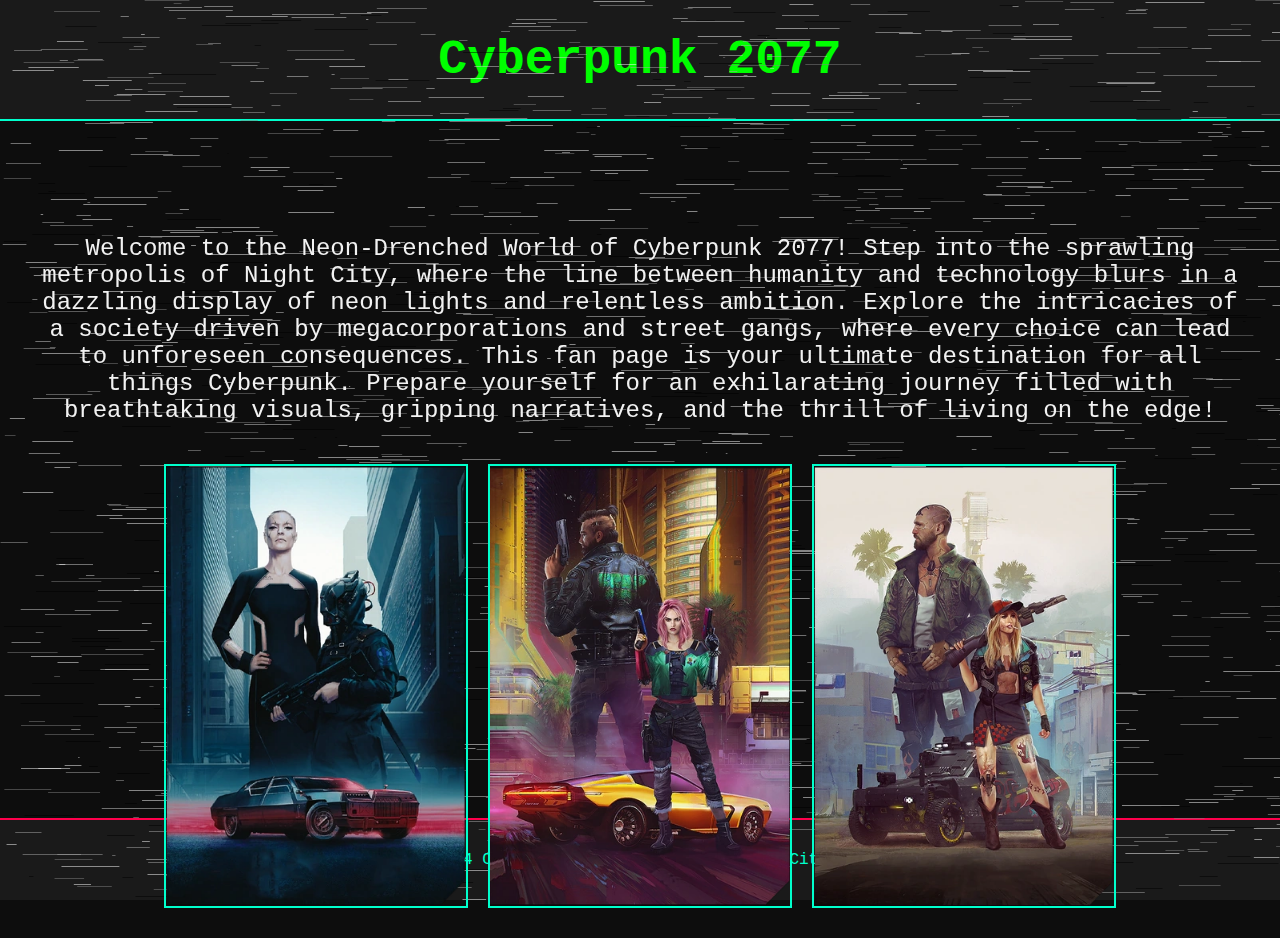
<file: Cyberpunk_fanpage_A/index.html>
<!DOCTYPE html>
<html lang="en">
<head>
    <meta charset="UTF-8">
    <meta name="viewport" content="width=device-width, initial-scale=0.5">
    <title>Cyberpunk 2077 Fan Page</title>
    <link rel="stylesheet" href="styles.css">
</head>
<body>

    <header>
        <h1>Cyberpunk 2077</h1>
    </header>

    <main>
        <section class="intro">
            <p>
               Welcome to the Neon-Drenched World of Cyberpunk 2077! Step into the sprawling metropolis of Night City, where the line between humanity and technology blurs in a dazzling display of neon lights and relentless ambition. Explore the intricacies of a society driven by megacorporations and street gangs, where every choice can lead to unforeseen consequences. This fan page is your ultimate destination for all things Cyberpunk. Prepare yourself for an exhilarating journey filled with breathtaking visuals, gripping narratives, and the thrill of living on the edge!
            </p>
        </section>

        <section class="gallery">
            <img src="Corpo.jpg" alt="Corpo">
            <img src="Street_kid.jpg" alt="Street_kid">
            <img src="Nomad.jpg" alt="Nomad">
        </section>

    </main>

    <footer>
        <p>© 2024 Cyberpunk 2077 Fan Page - Night City Awaits</p>
    </footer>

    <!-- Cyberpunk 2077 Glitch Effect Background -->
    <canvas id="glitch-canvas"></canvas>

    <script src="glitch-effect.js"></script>
</body>
</html>
</file>
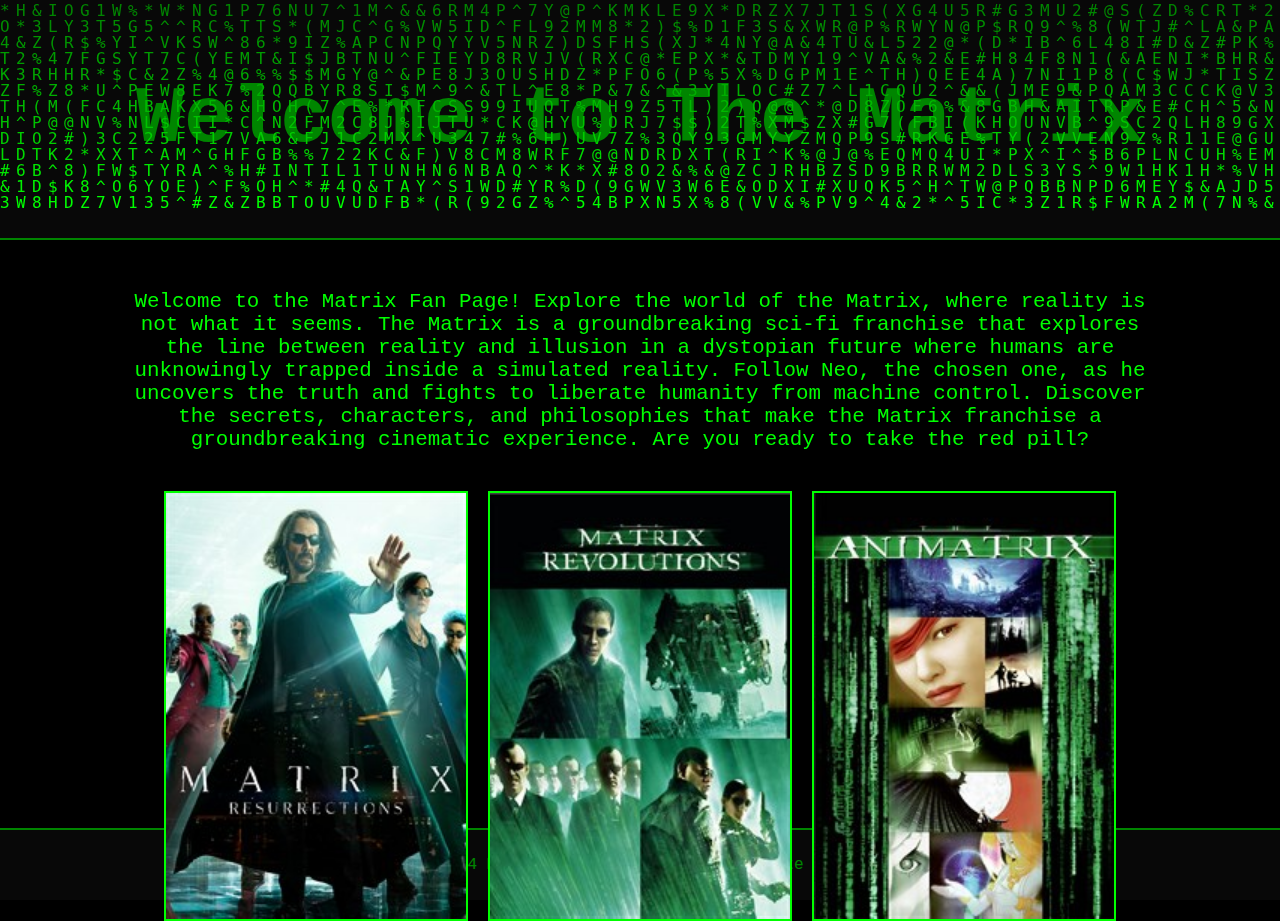
<file: Matrix_FanpageB/index.html>
<!DOCTYPE html>
<html lang="en">
<head>
    <meta charset="UTF-8">
    <meta name="viewport" content="width=device-width, initial-scale=1.0">
    <title>The Matrix Fan Page</title>
    <link rel="stylesheet" href="styles.css">
</head>
<body>

    <header>
        <h1>Welcome to The Matrix</h1>
    </header>

    <main>
        <section class="intro">
            <p>
                Welcome to the Matrix Fan Page! Explore the world of the Matrix, where reality is not what it seems. The Matrix is a groundbreaking sci-fi franchise that explores the line between reality and illusion in a dystopian future where humans are unknowingly trapped inside a simulated reality. Follow Neo, the chosen one, as he uncovers the truth and fights to liberate humanity from machine control. Discover the secrets, characters, and philosophies that make the Matrix franchise a groundbreaking cinematic experience. Are you ready to take the red pill?

            </p>
        </section>

        <section class="gallery">
            <img src="Resurrections.jpg" alt="The Matrix Image 1">
            <img src="Revolutions.jpg" alt="The Matrix Image 2">
            <img src="Animatrix.jpg" alt="The Matrix Image 3">
        </section>


    </main>


    <footer>
        <p>© 2024 Matrix Fan Club. Follow the white rabbit.</p>
    </footer>

    <!-- Matrix Code Rain Effect -->
    <canvas id="matrix"></canvas>

    <script src="matrix-code.js"></script>
</body>
</html>
</file>
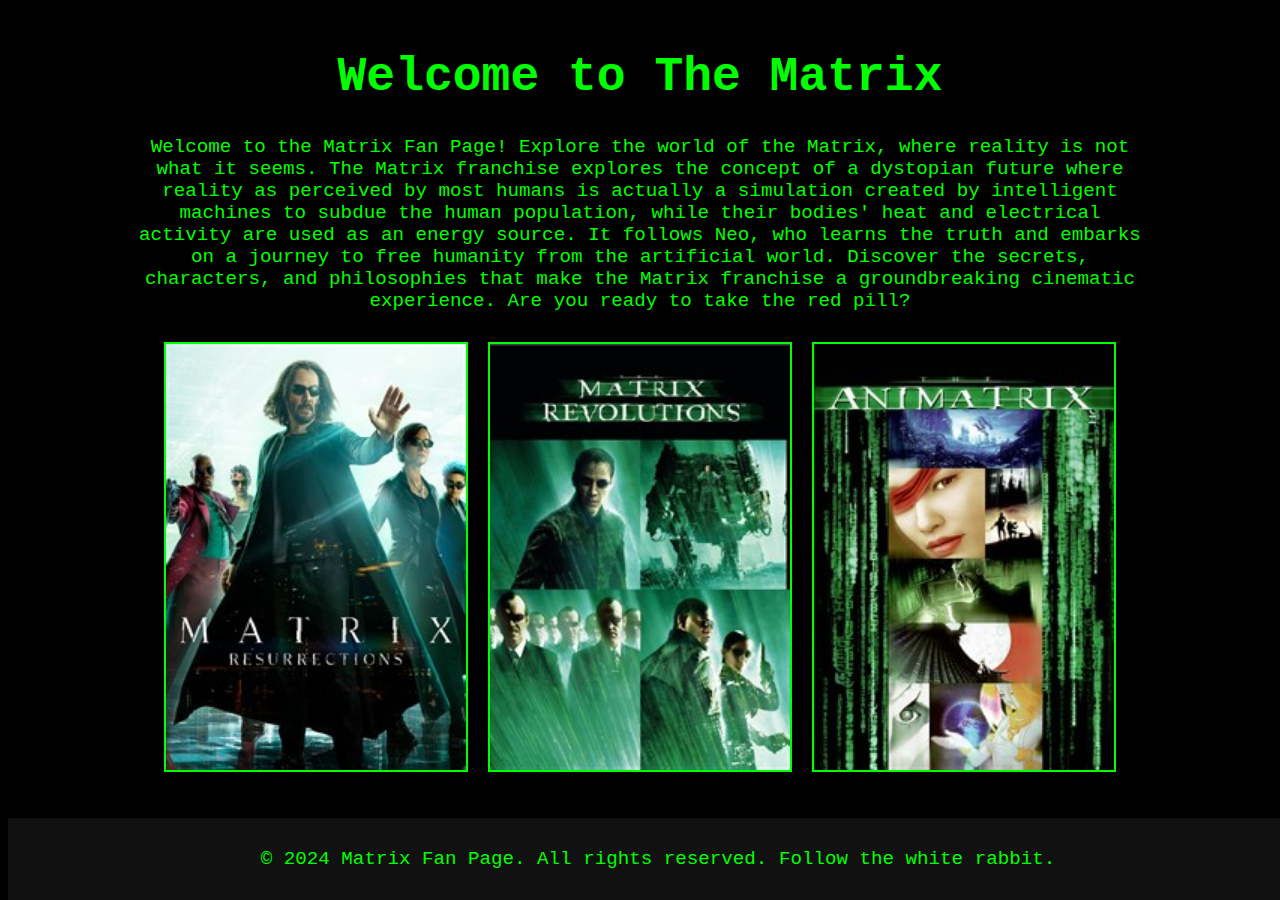
<file: Matrix-FanpageA/matrix_index.html>
<!DOCTYPE html>
<html lang="en">
<head>
    <meta charset="UTF-8">
    <meta name="viewport" content="width=device-width, initial-scale=1.0">
    <title>The Matrix Fan Page</title>
    <style>
        body {
            font-family: 'Courier New', monospace;
            background-color: #000;
            color: #00FF00;
            text-align: center;
        }
        h1 {
            margin-top: 50px;
            font-size: 3em;
        }
        p {
            font-size: 1.2em;
            width: 80%;
            margin: 20px auto;
        }
        .gallery {
            display: flex;
            justify-content: center;
            gap: 20px;
            margin-top: 30px;
        }
        .gallery img {
            width: 300px;
            height: auto;
            border: 2px solid #00FF00;
        }
        
        /* Hover effect to slightly enlarge images */
        .gallery img:hover {
            transform: scale(1.03);
	}

	footer {
            text-align: center;
            padding: 10px;
            background-color: #111;
            position: fixed;
            bottom: 0;
            width: 100%;
        }
    </style>
</head>
<body>

    <h1>Welcome to The Matrix</h1>
    
    <p>
        Welcome to the Matrix Fan Page! Explore the world of the Matrix, where reality is not what it seems. The Matrix franchise explores the concept of a dystopian future where reality as perceived by most humans is actually a simulation created by intelligent machines to subdue the human population, while their bodies' heat and electrical activity are used as an energy source. It follows Neo, who learns the truth and embarks on a journey to free humanity from the artificial world. Discover the secrets, characters, and philosophies that make the Matrix franchise a groundbreaking cinematic experience. Are you ready to take the red pill?
    </p>
	
    <div class="gallery">
        <img src="Resurrections.jpg" alt="Resurrections">
        <img src="Revolutions.jpg" alt="Revolutions">
        <img src="Animatrix.jpg" alt="Animatrix">
    </div>
    <footer>
        <p>&copy; 2024 Matrix Fan Page. All rights reserved. Follow the white rabbit.</p>
    </footer>

</body>
</html>
</file>
<file: Cyberpunk_fanpage_A/styles.css>
/* General Styles */

html{

    scroll-behavior: smooth;

}

body {
    margin: 0;
    padding: 0;
    font-family: 'Courier New', monospace;
    background-color: #0d0d0d;
    color: #f2f2f2;
    overflow: hidden;
}

header {
    background-color: #1a1a1a;
    padding: 0.5px;
    text-align: center;
    font-size: 1.5em;
    color: #00FF00;
    border-bottom: 2px solid #00ffcc;
}

/* Navigation Bar */
nav {
    position: fixed;
    top: 0;
    width: 100%;
    background-color: rgba(0, 0, 0, 0.8);
    padding: 10px 0;
    z-index: 1000;
}

nav ul {
    list-style-type: none;
    display: flex;
    justify-content: center;
    gap: 20px;
    margin: 0;
    padding: 0;
}

nav ul li {
    display: inline;
}

nav ul li a {
    color: #f2f2f2;
    text-decoration: none;
    font-size: 1.2em;
    padding: 10px 20px;
    transition: background-color 0.3s ease;
}

nav ul li a:hover {
    background-color: #ff004c;
    border-radius: 5px;
}

footer {
    background-color: #1a1a1a;
    padding: 15px;
    text-align: center;
    font-size: 1em;
    color: #00ffcc;
    border-top: 2px solid #ff004c;
    position: fixed;
    bottom: 0;
    width: 100%;
}

main {
    margin: 30px auto;
    text-align: center;
    z-index: 1;
    position: relative;
    max-width: 1200px;
    padding-top: 60px; /* Padding to offset fixed nav */
}

.intro {
    font-size: 1.5em;
    margin-bottom: 40px;
    position: relative;
}

.lifepaths article {
    margin-bottom: 50px;
}

.lifepaths h2 {
    font-size: 2em;
    color: #ff004c;
    margin-bottom: 20px;
}

.lifepaths p {
    font-size: 1.2em;
    width: 80%;
    margin: 0 auto 20px;
    line-height: 1.6em;
}

.gallery {
    display: flex;
    justify-content: center;
    gap: 20px;
    margin-top: 20px;
}

.gallery img {
    width: 300px;
    height: auto;
    border: 2px solid #00ffcc;
    transition: transform 0.3s ease;
}

.gallery img:hover {
    transform: scale(1.1);
    border-color: #ff004c;
}

/* Canvas Glitch Effect */
canvas {
    position: fixed;
    top: 0;
    left: 0;
    width: 100%;
    height: 100%;
    z-index: 0;
}
</file>
<file: Matrix_FanpageB/styles.css>
/* General Styles */
body {
    margin: 0;
    padding: 0;
    font-family: 'Courier New', monospace;
    background-color: black;
    color: #00FF00;
    overflow: hidden;
}

header {
    background-color: #111;
    padding: 20px;
    text-align: center;
    font-size: 2.5em;
    border-bottom: 2px solid #00FF00;
}

footer {
    background-color: #111;
    padding: 10px;
    text-align: center;
    font-size: 1em;
    border-top: 2px solid #00FF00;
    position: fixed;
    bottom: 0;
    width: 100%;
}

main {
    margin-top: 50px;
    text-align: center;
    z-index: 1;
    position: relative;
}

.intro {
    font-size: 1.3em;
    width: 80%;
    margin: 0 auto;
    margin-bottom: 40px;
    position: relative;
}

.gallery {
    display: flex;
    justify-content: center;
    gap: 20px;
    z-index: 1;
    position: relative;
}

.gallery img {
    width: 300px;
    height: auto;
    border: 2px solid #00FF00;
    transition: transform 0.3s ease; /* Transition for smooth scaling */
}

.gallery img:hover {
    transform: scale(1.1); /* Enlarge the image slightly on hover */
    border-color: #FFF; /* Change the border color on hover */
}

canvas {
    position: fixed;
    top: 0;
    left: 0;
    width: 100%;
    height: 100%;
    z-index: 0;
}
</file>
